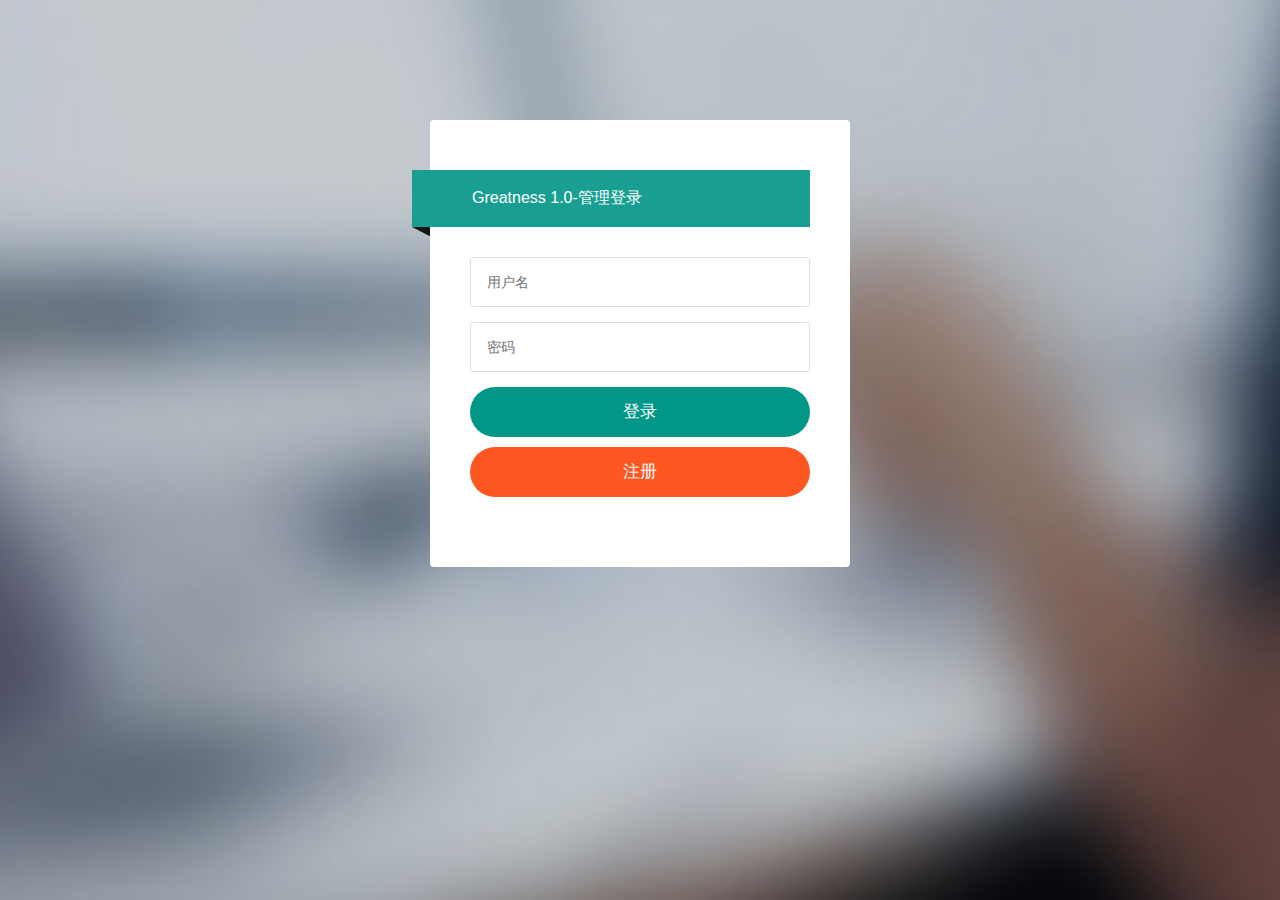
<file: src/main/resources/static/login.html>
<!doctype html>
<html lang="en">
<head>
    <meta charset="UTF-8">
    <title>Greatness后台管理系统-Greatness 1.0</title>
    <meta name="renderer" content="webkit|ie-comp|ie-stand">
    <meta http-equiv="X-UA-Compatible" content="IE=edge,chrome=1">
    <meta name="viewport"
          content="width=device-width, initial-scale=1.0, minimum-scale=1.0, maximum-scale=1.0, user-scalable=0">
    <meta http-equiv="Cache-Control" content="no-siteapp"/>
    <link rel="stylesheet" href="./statics/css/font.css">
    <link rel="stylesheet" href="./statics/css/weadmin.css">
    <script src="./lib/layui/layui.js" charset="utf-8"></script>

</head>
<body class="login-bg">

<div class="login">
    <div class="message">Greatness 1.0-管理登录</div>
    <div id="darkbannerwrap"></div>

    <form id="login-form" class="layui-form">
        <input name="loginName" placeholder="用户名" type="text" lay-verify="required"
               class="layui-input">
        <hr class="hr15">
        <input name="password" lay-verify="required" placeholder="密码" type="password"
               class="layui-input">
        <hr class="hr15">
        <button class="layui-btn layui-btn-radius" lay-submit lay-filter="login"
                style="width:100%;height:50px;font-size: 17px; padding-top:5px;padding-bottom:5px;"
                type="submit">登录
        </button>
        <button class="layui-btn layui-btn-danger layui-btn-radius _regist"
                style="width:100%;height:50px;font-size: 17px; padding-top:5px;padding-bottom:5px;
                margin:10px 0px;" data-method="notice">注册
        </button>
        <hr class="hr20">
        <div name="error-tips">
            <!--前端静态展示，请随意输入，即可登录。-->
        </div>
    </form>
</div><!-- /.widget-body -->
</div><!-- /.signup-box -->
</div>

<script type="text/javascript">
    var active = null;
    layui.use('layer', function () { //独立版的layer无需执行这一句
        var $ = layui.jquery, layer = layui.layer; //独立版的layer无需执行这一句
        //触发事件
        active = {
            notice: function () {
                //弹出一个注册的框
                layer.open({
                    type: 1
                    , title: '注册' //不显示标题栏
                    , area: ['400px', '300px']
                    , shade: 0.8
                    , id: 'LAY_layuipro' //设定一个id，防止重复弹出
                    , btn: false
                    , btnAlign: 'c'
                    , moveType: 1 //拖拽模式，0或者1
                    , anim: 4
                    , content: '<form class="layui-form" action="">\n' +
                    '  <div class="layui-form-item" style="margin-top:20px;">\n' +
                    '    <label class="layui-form-label">登录名</label>\n' +
                    '    <div class="layui-input-inline">\n' +
                    '      <input type="text" name="loginName" required lay-verify="required" placeholder="请输入标题" lay-size="30" autocomplete="off" class="layui-input">\n' +
                    '    </div>\n' +
                    '  </div>\n' +
                    '  <div class="layui-form-item">\n' +
                    '    <label class="layui-form-label">密&nbsp;&nbsp;&nbsp;&nbsp;码</label>\n' +
                    '    <div class="layui-input-inline">\n' +
                    '      <input type="password" name="password" required lay-verify="required" placeholder="请输入密码" autocomplete="off" class="layui-input">\n' +
                    '    </div>\n' +
                    '  </div>\n' +
                    '  <div class="layui-form-item">\n' +
                    '    <label class="layui-form-label">邮&nbsp;&nbsp;&nbsp;&nbsp;箱</label>\n' +
                    '    <div class="layui-input-inline">\n' +
                    '      <input type="email" name="email" required lay-verify="required" placeholder="请输入标题" lay-size="30" autocomplete="off" class="layui-input">\n' +
                    '    </div>\n' +
                    '  </div>\n' +
                    '  <div class="layui-form-item">\n' +
                    '    <div class="layui-input-block">\n' +
                    '      <button class="layui-btn" lay-submit lay-filter="regist">立即提交</button>\n' +
                    '      <button type="reset" class="layui-btn layui-btn-primary">重置</button>\n' +
                    '    </div>\n' +
                    '  </div>\n' +
                    '<div name="error-regist">\n' +
                    '<!--前端静态展示，请随意输入，即可登录。-->\n' +
                    '</div>\n' +
                    '</form>'
                });
            }
        }
        $('._regist').on('click', function () {
            var othis = $(this), method = othis.data('method');
            active[method] ? active[method].call(this, othis) : '';
            return false;
        });
    });
    layui.use(['form','jquery'], function () {
        var form = layui.form
            ,$ = layui.$;;

        //监听提交
        form.on('submit(regist)', function (data) {
            //以JSON格式获取表单数据
            var formData = JSON.stringify(data.field);
            $.ajax({
                url: "/regist",
                data: formData,
                dataType: "json",
                contentType: "application/json; charset=utf-8",
                type: "POST",
                success: function (response) {
                    if (response.code != 0) {
                        $("div[name='error-regist']").html("<p style='line-height: 30px;color:red'>" + response.data + "</p>");
                    } else {
                        layer.msg("注册成功");
                        //关闭注册窗口
                        layer.close(layer.index-1);
                    }
                },
                error: function () {
                    $("div[name='error-regist']").html("<p style='line-height: 30px;color:red'>注册失败，请重试!</p>");
                }
            });
            return false;
        });
        form.on('submit(login)', function (data) {
            var formData = JSON.stringify(data.field);
            $.ajax({
                url: "/login",
                data: formData,
                dataType: "json",
                contentType: "application/json; charset=utf-8",
                type: "POST",
                success: function (response) {
                    if (response.code != 0) {
                        $("#login-form div[name='error-tips']").html("<p style='line-height: 30px;color:red'>" + response.data + "</p>");
                    } else {
                        window.location.href = "/index.do";
                    }
                },
                error: function () {
                    $("#login-form div[name='error-tips']").html("<p style='line-height: 30px;color:red'>登录失败，请重试!</p>");
                }
            });
            return false;
        })
    });
    layui.extend({
        admin: '{/}./statics/js/admin'
    });

    /*layui.use(['form', 'admin'], function () {
        var form = layui.form
            , admin = layui.admin;
        // layer.msg('玩命卖萌中', function(){
        //   //关闭后的操作
        //   });
        //监听提交
        form.on('submit(login)', function (data) {

        });
    });*/
</script>
<!-- 底部结束 -->
</body>
</html>
</file>
<file: src/main/resources/static/statics/css/font.css>
@font-face {
  font-family: 'iconfont';
  src: url('../fonts/iconfont.eot');
  src: url('../fonts/iconfont.eot?#iefix') format('embedded-opentype'),
  url('../fonts/iconfont.woff') format('woff'),
  url('../fonts/iconfont.ttf') format('truetype'),
  url('../fonts/iconfont.svg#iconfont') format('svg');
}
.iconfont{
  font-family:"iconfont" !important;
  font-size:16px;font-style:normal;
  -webkit-font-smoothing: antialiased;
  -webkit-text-stroke-width: 0.2px;
  -moz-osx-font-smoothing: grayscale;
}
</file>
<file: src/main/resources/static/statics/css/weadmin.css>
@charset "utf-8";
@import "../../lib/layui/css/layui.css";
* {
  margin: 0px;
  padding: 0px;
}
a {
  text-decoration: none;
}
html {
  width: 100%;
  height: 100%;
  overflow-x: hidden;
  overflow-y: auto;
}
body {
  width: 100%;
  min-height: 100%;
}
.fr {
  float: right;
}
.font16 {
  font-size: 16px;
}
.rightMenu {
  position: absolute;
  width: 120px;
  line-height: 24px;
  z-index: 999;
  background: #FFF;
  border: 1px solid #F2F2F2;
  border-bottom: none;
  border-radius: 3px;
  display: none;
}
.rightMenu li {
  display: block;
  padding: 4px 10px;
  color: #CCC;
  border-bottom: 1px solid #F2F2F2;
}
.rightMenu li:hover {
  background: #EEE;
  color: #666;
}
/**treeselect*/
.layui-form-select .layui-tree {
  display: none;
  position: absolute;
  left: 0;
  top: 42px;
  padding: 5px 0;
  z-index: 999;
  min-width: 100%;
  border: 1px solid #d2d2d2;
  max-height: 300px;
  overflow-y: auto;
  background-color: #fff;
  border-radius: 2px;
  box-shadow: 0 2px 4px rgba(0, 0, 0, 0.12);
  box-sizing: border-box;
}
.layui-form-selected .layui-tree {
  display: block;
}
.weadmin-trailer {
  position: absolute;
  left: 0;
  top: 0;
  height: 100%;
  width: 100%;
  padding: 15px;
  display: flex;
  justify-content: center;
  flex-direction: column;
  text-align: center;
  box-sizing: border-box;
  font-size: 20px;
  font-weight: 300;
  color: #ccc;
}
.login-bg {
  /*background: #eeeeee 0 0 no-repeat;*/
  background: url(../images/bg.png) no-repeat center;
  background-size: cover;
  overflow: hidden;
}
.login {
  margin: 120px auto 0 auto;
  min-height: 420px;
  max-width: 420px;
  padding: 40px;
  background-color: #ffffff;
  margin-left: auto;
  margin-right: auto;
  border-radius: 4px;
  /* overflow-x: hidden; */
  box-sizing: border-box;
}
.login a.logo {
  display: block;
  height: 58px;
  width: 167px;
  margin: 0 auto 30px auto;
  background-size: 167px 42px;
}
.login .message {
  margin: 10px 0 0 -58px;
  padding: 18px 10px 18px 60px;
  background: #189F92;
  position: relative;
  color: #fff;
  font-size: 16px;
}
.login #darkbannerwrap {
  background: url(../images/aiwrap.png);
  width: 18px;
  height: 10px;
  margin: 0 0 20px -58px;
  position: relative;
}
.login input[type=text],
.login input[type=file],
.login input[type=password],
.login input[type=email],
.login select {
  border: 1px solid #DCDEE0;
  vertical-align: middle;
  border-radius: 3px;
  height: 50px;
  padding: 0px 16px;
  font-size: 14px;
  color: #555555;
  outline: none;
  width: 100%;
  box-sizing: border-box;
}
.login input[type=text]:focus,
.login input[type=file]:focus,
.login input[type=password]:focus,
.login input[type=email]:focus,
.login select:focus {
  border: 1px solid #27A9E3;
}
.login input[type=submit],
.login input[type=button] {
  display: inline-block;
  padding: 12px 24px;
  margin: 0px;
  font-size: 18px;
  line-height: 24px;
  text-align: center;
  white-space: nowrap;
  vertical-align: middle;
  cursor: pointer;
  color: #ffffff;
  background-color: #189F92;
  border-radius: 3px;
  border: none;
  -webkit-appearance: none;
  outline: none;
  width: 100%;
}
.login hr {
  background: #fff 0 0 no-repeat;
}
.login hr.hr15 {
  height: 15px;
  border: none;
  margin: 0px;
  padding: 0px;
  width: 100%;
}
.login hr.hr20 {
  height: 20px;
  border: none;
  margin: 0px;
  padding: 0px;
  width: 100%;
}
.weadmin-body {
  padding: 20px;
}
.weadmin-nav {
  padding: 0 20px;
  position: relative;
  z-index: 99;
  border-bottom: 1px solid #e5e5e5;
  line-height: 39px;
  height: 39px;
  overflow: hidden;
}
.weadmin-block {
  display: block;
  margin-bottom: 10px;
  padding: 5px;
  line-height: 22px;
  /* border-left: 5px solid #009688; */
  border-radius: 0 2px 2px 0;
  background-color: #f2f2f2;
}
.we-search {
  margin-bottom: 20px;
  font-size: 16px;
}
.we-search input.layui-input {
  width: 190px;
}
.we-red {
  color: red;
}
.page {
  margin-top: 20px;
  text-align: center;
}
.page a {
  display: inline-block;
  background: #fff 0 0 no-repeat;
  color: #888;
  padding: 10px;
  min-width: 15px;
  border: 1px solid #E2E2E2;
}
.page span {
  display: inline-block;
  padding: 10px;
  min-width: 15px;
  border: 1px solid #E2E2E2;
}
.page span.current {
  display: inline-block;
  background: #009688 0 0 no-repeat;
  color: #fff;
  padding: 10px;
  min-width: 15px;
  border: 1px solid #009688;
}
.page .pagination li {
  display: inline-block;
  margin-right: 5px;
  text-align: center;
}
.page .pagination li.active span {
  background: #009688 0 0 no-repeat;
  color: #fff;
  border: 1px solid #009688;
}
/*登录样式*/
/*头部*/
.container {
  width: 100%;
  height: 45px;
  background-color: #222;
  border-bottom: 1px solid rgba(255, 255, 255, 0.2);
}
.container .logo a {
  float: left;
  color: #fff;
  font-size: 18px;
  padding-left: 20px;
  line-height: 45px;
  width: 200px;
}
.container .right {
  background-color: rgba(0, 0, 0, 0);
  float: right;
}
.container .left_open {
  height: 45px;
  float: left;
}
.container .left_open i {
  display: block;
  background: rgba(255, 255, 255, 0.1) 0 0 no-repeat;
  color: #fff;
  width: 32px;
  height: 32px;
  line-height: 32px;
  border-radius: 3px;
  text-align: center;
  margin-top: 7px;
  cursor: pointer;
}
.container .left_open i:hover {
  background: rgba(255, 255, 255, 0.3) 0 0 no-repeat;
}
.container .left {
  background-color: rgba(0, 0, 0, 0);
  float: left;
}
.container .layui-nav-item {
  line-height: 45px;
}
.container .layui-nav-child {
  top: 50px;
}
.container .layui-nav-child i {
  margin-right: 10px;
}
.layui-nav .layui-nav-item a {
  color: #fff;
}
.layui-nav .layui-nav-child a {
  color: #333;
}
.left-nav {
  position: absolute;
  top: 46px;
  bottom: 42px;
  left: 0;
  z-index: 2;
  padding-top: 10px;
  background-color: #EEEEEE;
  width: 220px;
  max-width: 220px;
  overflow: auto;
  overflow-x: hidden;
  border-right: 1px solid #e5e5e5;
}
.left-nav #nav .current {
  background-color: rgba(0, 0, 0, 0.3);
}
.left-nav #nav li {
  border-bottom: 1px solid #e5e5e5;
}
.left-nav #nav li:hover > a {
  /*color: blue;*/
}
.left-nav #nav li a {
  font-size: 14px;
  padding: 10px 15px 10px 20px;
  display: block;
  cursor: pointer;
}
.left-nav #nav li a cite {
  font-size: 14px;
}
.left-nav #nav li .opened {
  display: block;
}
.left-nav #nav li .opened:hover {
  /*background: #fff 0 0 no-repeat;*/
}
.left-nav #nav li .sub-menu {
  display: none;
}
.left-nav #nav li .sub-menu li:hover {
  /*color: blue;*/
  /*background: #fff 0 0 no-repeat;*/
}
.left-nav #nav li .sub-menu li a {
  padding: 12px 15px 12px 30px;
  font-size: 14px;
  cursor: pointer;
}
.left-nav #nav li .sub-menu li a i {
  font-size: 12px;
}
.left-nav #nav li .sub-menu li a:hover {
  color: #148cf1;
}
.left-nav #nav li .sub-menu li .sub-menu li a {
  padding-left: 45px;
}
.left-nav #nav li .nav_right {
  float: right;
  font-size: 16px;
}
.left-nav #nav li a i {
  padding-right: 10px;
  line-height: 14px;
}
.x-slide_left {
  width: 17px;
  height: 61px;
  background: url(../images/icon.png) 0 0 no-repeat;
  position: absolute;
  top: 200px;
  left: 221px;
  cursor: pointer;
  z-index: 3;
}
.page-content {
  position: absolute;
  top: 46px;
  right: 0;
  bottom: 42px;
  left: 221px;
  overflow: hidden;
  z-index: 1;
}
.page-content-bg {
  position: absolute;
  top: 46px;
  right: 0;
  bottom: 42px;
  left: 221px;
  background: rgba(0, 0, 0, 0.5) 0 0 no-repeat;
  overflow: hidden;
  z-index: 100;
  display: none;
}
.page-content .tab {
  height: 100%;
  width: 100%;
  background: #EFEEF0 0 0 no-repeat;
  margin: 0px;
}
.page-content .layui-tab-title {
  /*padding-top: 5px;*/
  height: 35px;
  background: #EFEEF0 0 0 no-repeat;
  position: relative;
  z-index: 100;
}
.page-content .layui-tab-title li {
  line-height: 35px;
}
.page-content .layui-tab-title li .layui-tab-close {
  border-radius: 50%;
}
.page-content .layui-tab-title .layui-this:after {
  height: 36px;
}
.page-content .layui-tab-title .layui-this {
  background: #fff 0 0 no-repeat;
}
.page-content .layui-tab-bar {
  height: 34px;
  line-height: 35px;
}
.page-content .layui-tab-content {
  position: absolute;
  top: 36px;
  bottom: 0px;
  width: 100%;
  background: #fff 0 0 no-repeat;
  padding: 0px;
  overflow: hidden;
}
.page-content .layui-tab-content .layui-tab-item {
  width: 100%;
  height: 100%;
}
.page-content .layui-tab-content .layui-tab-item iframe {
  width: 100%;
  height: 100%;
}
.welcome-footer {
  padding: 30px 0;
  line-height: 30px;
  text-align: center;
  background-color: #eee;
  color: #666;
  font-weight: 300;
}
body .layui-layout-admin .footer-demo {
  height: auto;
  padding: 15px 0;
  line-height: 26px;
}
.welcome-footer a {
  padding: 0 5px;
}
table th,
table td {
  word-break: break-all;
}
.footer {
  position: fixed;
  bottom: 0px;
  width: 100%;
  background-color: #222;
  border-top: 1px solid rgba(255, 255, 255, 0.2);
  line-height: 41px;
  color: #fff;
  /*padding-left: 10px;*/
}
.footer .copyright {
  margin-left: 10px;
}
@media screen and (max-width: 768px) {
  .fast-add {
    display: none;
  }
  .layui-nav .to-index {
    display: none;
  }
  .container .logo a {
    width: 140px;
  }
  .container .left_open {
    /*float: right;*/
  }
  .left-nav {
    left: -221px;
  }
  .page-content {
    left: 0px;
  }
  .page-content .layui-tab-content .layui-tab-item {
    -webkit-overflow-scrolling: touch;
    overflow-y: scroll;
  }
  .we-search input.layui-input {
    width: 100%;
    margin: 10px;
  }
}
.we-changelog .layui-timeline-title h3 {
  display: inline-block;
}
.we-changelog .layui-timeline-title .layui-badge-rim {
  top: -2px;
  left: 10px;
}
.weadmin-shortcut {
  height: 185px!important;
  background-color: #fff;
}
.weadmin-shortcut .layui-carousel,
.weadmin-shortcut > [carousel-item] > * {
  background-color: #fff;
}
.weadmin-shortcut .layui-col-space10 {
  margin: 0;
}
.weadmin-shortcut li {
  text-align: center;
}
.weadmin-shortcut li a {
  display: block;
}
.weadmin-shortcut li .layui-icon {
  display: inline-block;
  width: 100%;
  height: 120px;
  line-height: 120px;
  text-align: center;
  border-radius: 2px;
  font-size: 30px;
  background-color: #F8F8F8;
  color: #333;
  transition: all .3s;
  -webkit-transition: all .3s;
}
.weadmin-shortcut li:hover .layui-icon {
  background-color: #f2f2f2;
}
.weadmin-shortcut li cite {
  position: relative;
  top: 2px;
  display: block;
  color: #333333;
  text-overflow: ellipsis;
  overflow: hidden;
  white-space: nowrap;
  font-size: 16px;
}
.weadmin-shortcut li p {
  font-size: 12px;
  line-height: 16px;
  color: #666666;
  margin-top: 5px;
}
.weadmin-shortcut li p span {
  text-align: left;
  display: inline-block;
}
.weadmin-shortcut .layui-carousel-ind {
  position: absolute;
  top: -41px;
  text-align: right;
}
.weadmin-shortcut .layui-carousel-ind ul {
  background: 0 0;
}
.weadmin-shortcut .layui-carousel-ind ul li {
  background-color: #e2e2e2;
}
.weadmin-shortcut .layui-carousel-ind ul li:hover {
  background-color: #c2c2c2;
}
.weadmin-shortcut .layui-carousel-ind ul li.layui-this {
  background-color: #999;
}
.weadmin-text p {
  margin-bottom: 10px;
  text-indent: 2em;
}
.layui-card-header.layui-elem-quote {
  line-height: 22px;
  height: 22px;
  padding: 15px;
}
.weadmin-notice {
  height: 60px!important;
}
.weadmin-notice a {
  display: block;
  text-align: center;
  line-height: 60px;
}
.weadmin-notice .layui-carousel-ind {
  position: absolute;
  top: -56px;
  text-align: right;
}
.weadmin-notice .layui-carousel-ind ul {
  background: 0 0;
}
.weadmin-notice .layui-carousel-ind ul li {
  background-color: #e2e2e2;
}
.weadmin-notice .layui-carousel-ind ul li:hover {
  background-color: #c2c2c2;
}
.weadmin-notice .layui-carousel-ind ul li.layui-this {
  background-color: #999;
}
</file>
